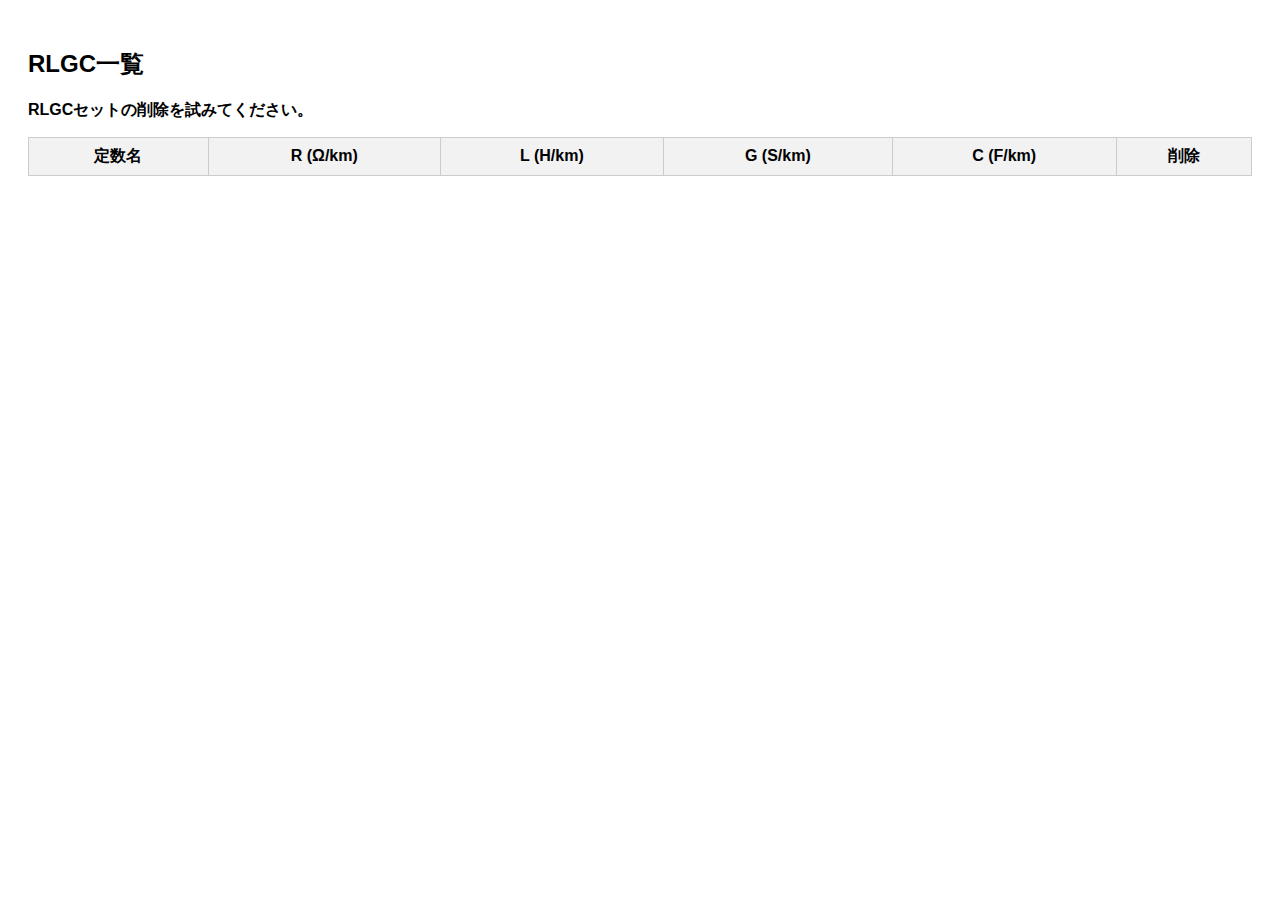
<file: rlgcList.html>
<!DOCTYPE html>
<html lang="ja">
<head>
    <meta charset="UTF-8">
    <title>デバイス一覧</title>
    <style>
        /* スタイルの追加 */
        body {
            font-family: Arial, sans-serif;
            padding: 20px;
        }
        table { 
            width: 100%; 
            border-collapse: collapse; 
        }
        th, td { 
            border: 1px solid #ccc; 
            padding: 8px; 
            text-align: center; 
        }
        th { 
            background-color: #f2f2f2; 
        }
        button { 
            padding: 4px 8px; 
            background-color: #f44336; 
            color: #fff; 
            border: none; 
            border-radius: 4px; 
            cursor: pointer; 
        }
        button:hover { 
            background-color: #da190b; 
        }
        #status {
            margin-top: 10px;
            font-weight: bold;
        }
    </style>
</head>
<body>
    <h2>RLGC一覧</h2>
    <p id="status">RLGCセットの削除を試みてください。</p>
    <table id="rlgcTable">
        <thead>
            <tr>
                <th>定数名</th>
                <th>R (Ω/km)</th>
                <th>L (H/km)</th>
                <th>G (S/km)</th>
                <th>C (F/km)</th>
                <th>削除</th>
            </tr>
        </thead>
        <tbody>
            <!-- RLGCセットの行がここに挿入されます -->
        </tbody>
    </table>

    <!-- 子画面用のJavaScriptを読み込む -->
    <script src="./assets/scripts/rlgcList.js"></script>
</body>
</html>
</file>
